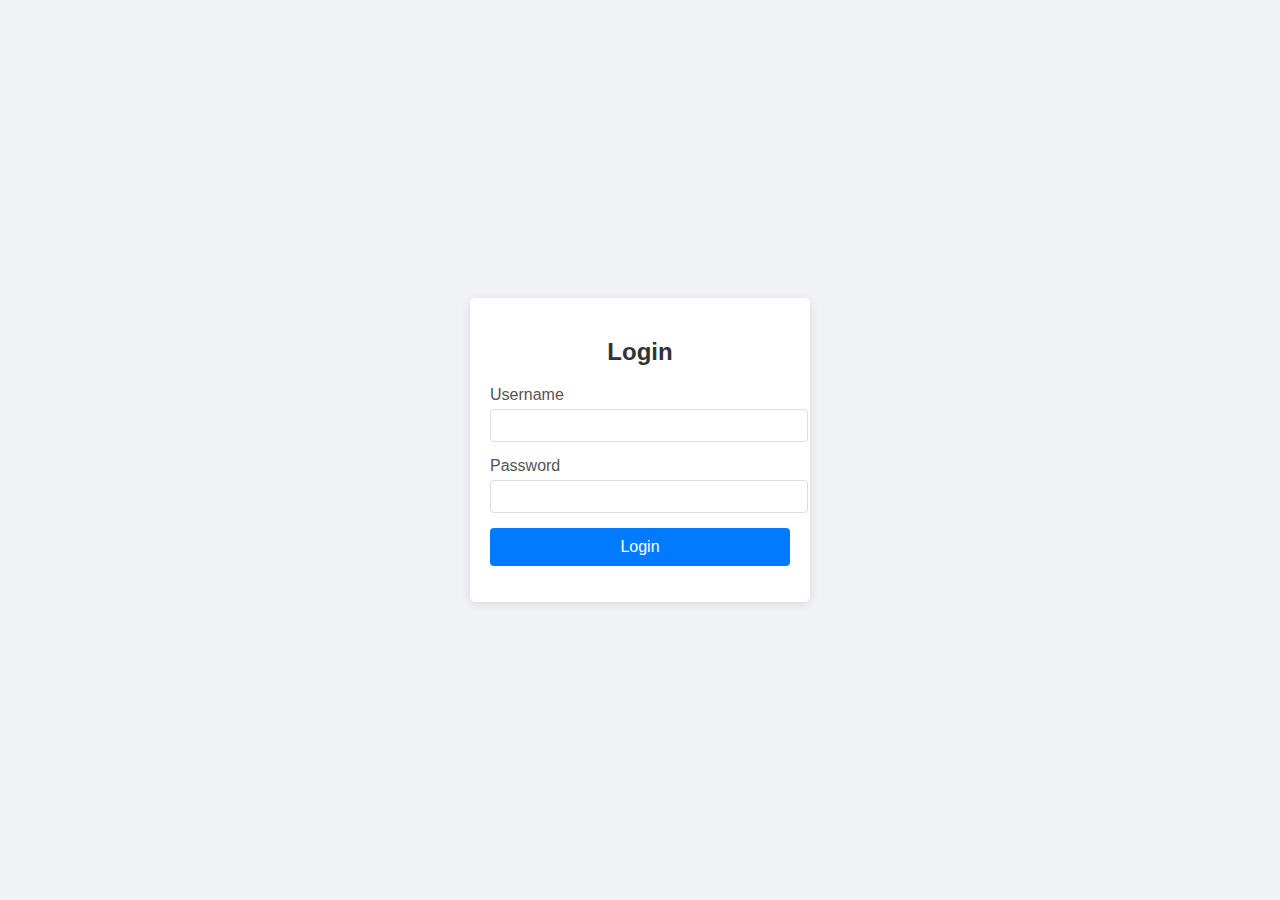
<file: index.html>
<!DOCTYPE html>
<html lang="en">
<head>
    <meta charset="UTF-8">
    <meta name="viewport" content="width=device-width, initial-scale=1.0">
    <title>Login Page</title>
    <link rel="stylesheet" href="style.css">
</head>
<body>
    <div class="login-container">
        <h2>Login</h2>
        <form id="loginForm">
            <div class="input-group">
                <label for="username">Username</label>
                <input type="text" id="username" name="username" required>
            </div>
            <div class="input-group">
                <label for="password">Password</label>
                <input type="password" id="password" name="password" required>
            </div>
            <button type="submit">Login</button>
        </form>
        <p id="message"></p>
    </div>

    <script src="script.js"></script>
</body>
</html>
</file>
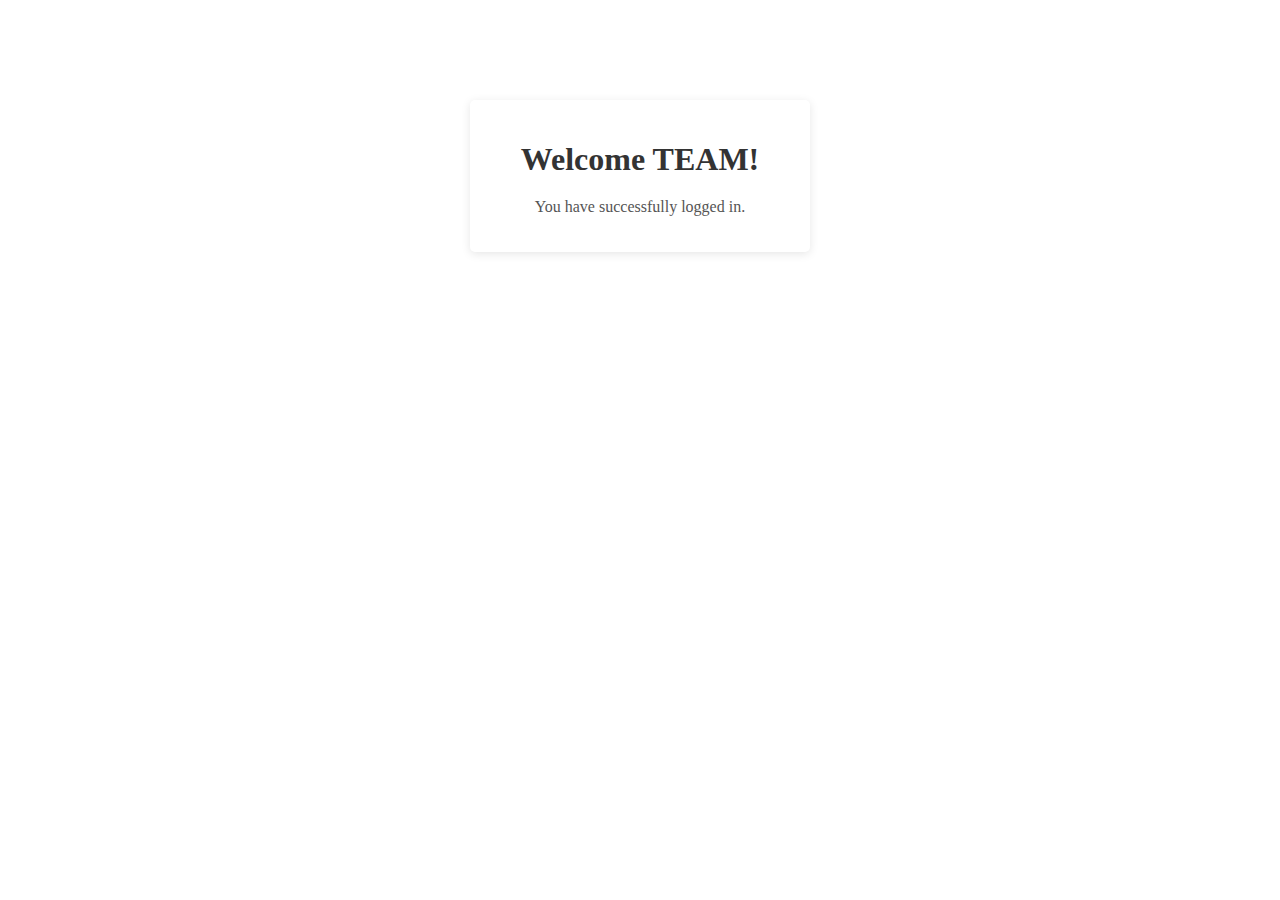
<file: welcome.html>
<!DOCTYPE html>
<html lang="en">
<head>
    <meta charset="UTF-8">
    <meta name="viewport" content="width=device-width, initial-scale=1.0">
    <title>Welcome</title>
    <link rel="stylesheet" href="welcome.css">
</head>
<body>
    <div class="welcome-container">
        <h1>Welcome TEAM!</h1>
        <p>You have successfully logged in.</p>
    </div>
</body>
</html>
</file>
<file: style.css>
body {
    font-family: Arial, sans-serif;
    background-color: #f0f2f5;
    display: flex;
    justify-content: center;
    align-items: center;
    height: 100vh;
    margin: 0;
    background-image: url();
}

.login-container {
    background-color: #fff;
    padding: 20px;
    border-radius: 5px;
    box-shadow: 0 2px 10px rgba(0, 0, 0, 0.1);
    width: 300px;
    text-align: center;
}

h2 {
    margin-bottom: 20px;
    color: #333;
}

.input-group {
    margin-bottom: 15px;
    text-align: left;
}

.input-group label {
    display: block;
    margin-bottom: 5px;
    color: #555;
}

.input-group input {
    width: 100%;
    padding: 8px;
    border: 1px solid #ddd;
    border-radius: 4px;
}

button {
    width: 100%;
    padding: 10px;
    background-color: #007bff;
    color: #fff;
    border: none;
    border-radius: 4px;
    cursor: pointer;
    font-size: 16px;
}

button:hover {
    background-color: #0056b3;
}
</file>
<file: welcome.css>
.welcome-container {
    background-color: #fff;
    padding: 20px;
    border-radius: 5px;
    box-shadow: 0 2px 10px rgba(0, 0, 0, 0.1);
    width: 300px;
    text-align: center;
    margin: 0 auto;
    margin-top: 100px;
}

.welcome-container h1 {
    color: #333;
    margin-bottom: 20px;
}

.welcome-container p {
    color: #555;
}
</file>
